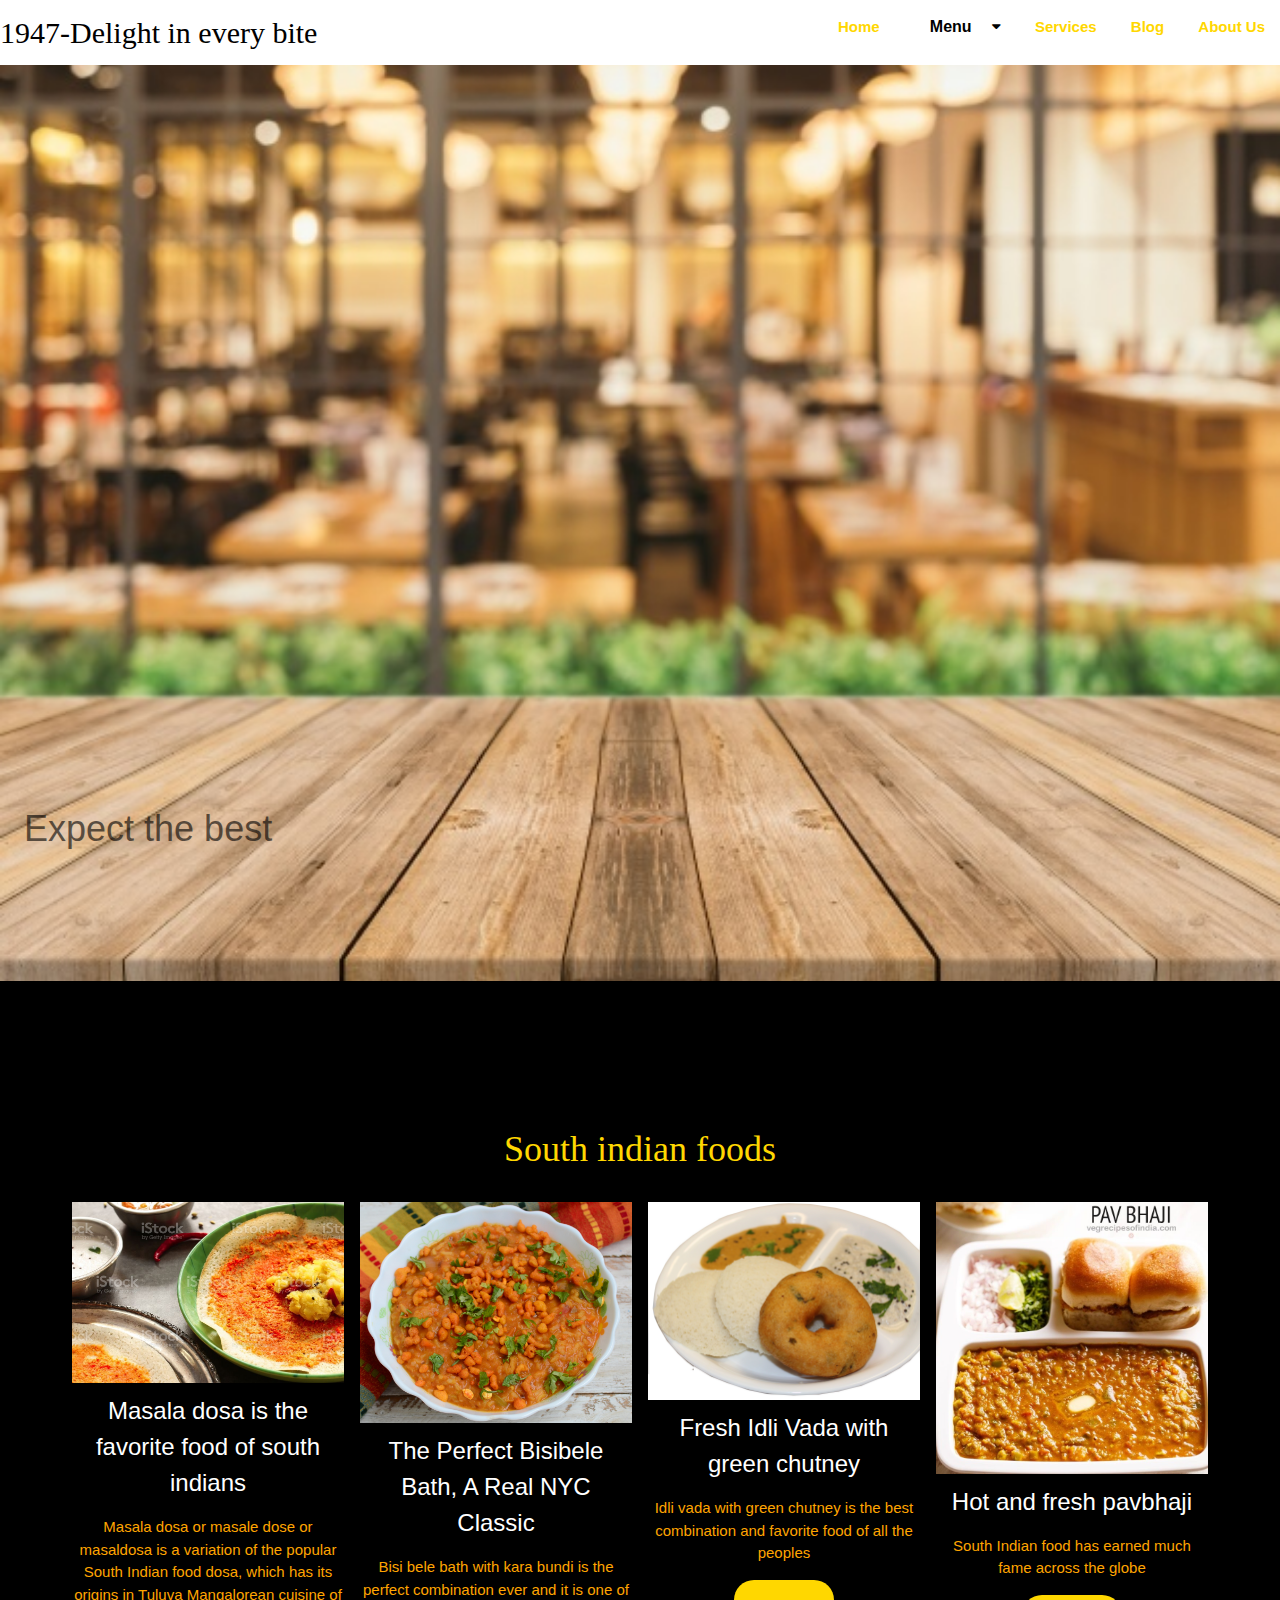
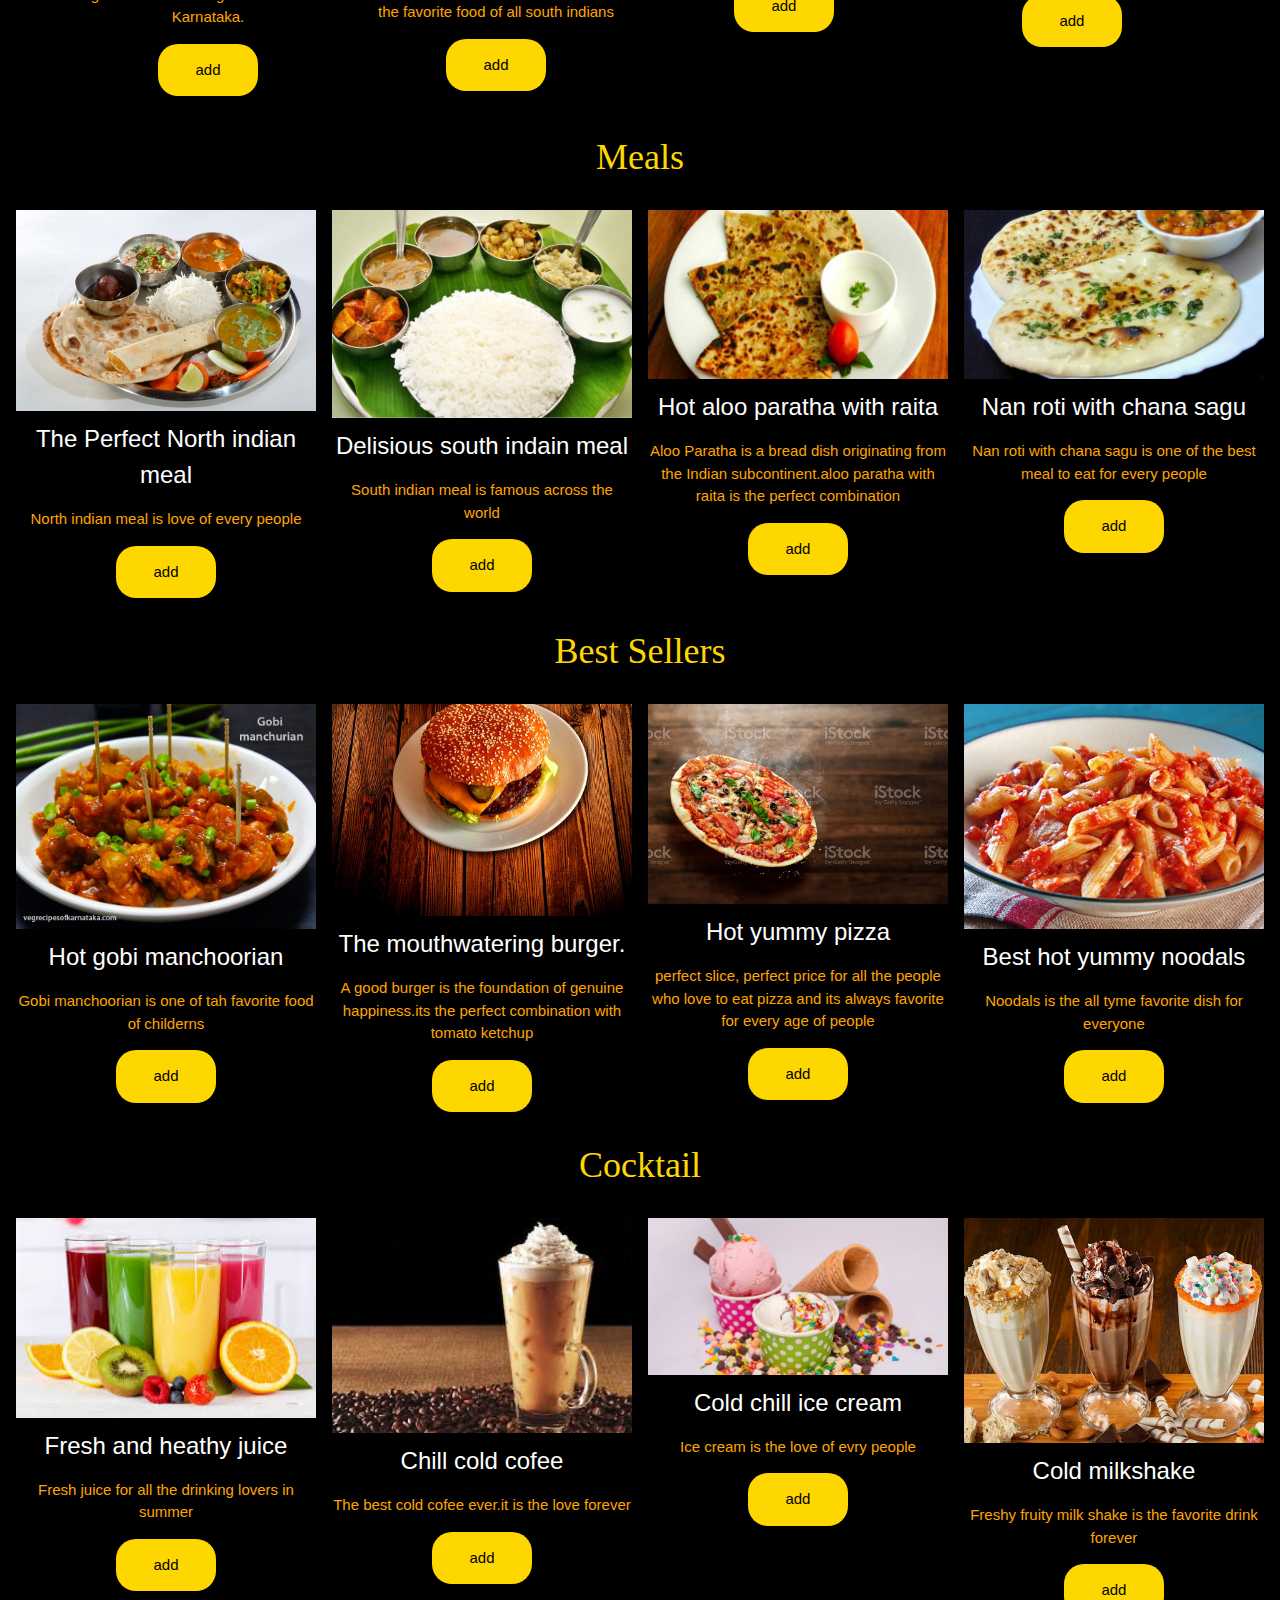
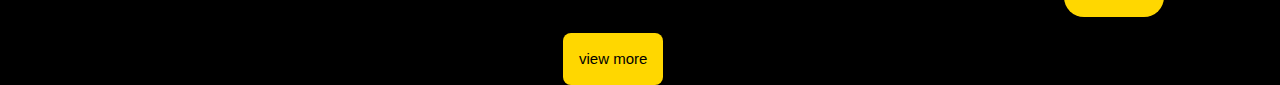
<file: index.html>
<html>
<head>
	<meta charset="UTF-8">
	<meta name="viewport" content="width=device-width, initial-scale=1.0">
	<title>1947 Restorent</title>
	<link href="project2.css" rel="stylesheet">
	<link rel="stylesheet" href="https://www.w3schools.com/w3css/4/w3.css">
	<link rel="stylesheet" href="https://cdnjs.cloudflare.com/ajax/libs/font-awesome/4.7.0/css/font-awesome.min.css">


</head>
<body>
	<header>
		<div class="head">
			<h2 style="color:black; font-family: cursive;">1947-Delight in every bite</h2>
		</div>
		<nav>
        <ul>
          <li><a href="#" class="active">Home</a></li>
          <li class="dropdown">
            <a href="#" class="dropbtn" style="color: black">Menu</a>
            <i class="fa fa-caret-down"></i>
            <div class="dropdown-content">
              <a href="#South indian foods">South indian foods</a>
              <a href="#Meals">Meals</a>
              <a href="#Best Sellers">Best Sellers</a>
               <a href="#Cocktail">Cocktail</a>
            </div>
          </li>

          <li><a href="#china" class="active">Services</a></li>
          <li><a href="#" class="active">Blog</a></li>
          <li><a href="#" class="active">About Us</a></li>
        </ul>
      </nav>
		</header>
		
      <img class="w3-image" src="wooden-planks-with-blurred-restaurant-background_1253-56.jpg" alt="1947-Delight in every bites" width="1600" height="800">
      <div class="w3-display-bottomleft w3-padding-large w3-opacity">
        <h1 class="w3-xxlarge">Expect the best</h1>
      </div>
    
	

    <div class="w3-main w3-content w3-padding" style="max-width:1200px;margin-top:100px;">
    	<h1 class="w3-xxlarge  abc" >South indian foods</h1>

          <!-- First Photo Grid-->
          <div class="w3-row-padding w3-padding-16 w3-center" id="South indian foods">
          	<div class="w3-quarter">
          		<a href="product.html">
              <img src="istockphoto-942678290-1024x1024 (1).jpg" alt="Masala dosa" style="width:100%">
          </a>
              <h3>Masala dosa is the favorite food of south indians</h3>
              <p>Masala dosa or masale dose or masaldosa is a variation of the popular South Indian food dosa, which has its origins in Tuluva Mangalorean cuisine of Karnataka.</p>
              <button>add</button>
            </div>
            <div class="w3-quarter">
              <img src="Bisi-Bele-Bhaat.jpg" alt="Bisibele Bath" style="width:100%">
              <h3>The Perfect Bisibele Bath, A Real NYC Classic</h3>
              <p>Bisi bele bath with kara bundi is the perfect combination ever and it is one of the favorite food of all south indians</p>
              <button>add</button>
            </div>
            
         	 <div class="w3-quarter">
              <img src="idlivada.jpg" alt="Idli Vada" style="width:100%">
              <h3>Fresh Idli Vada with green chutney</h3>
              <p>Idli vada with green chutney is the best combination and favorite food of all the peoples</p>
               <button>add</button>
            </div>
            <div class="w3-quarter">
              <img src="pav-bhaji-recipe-11.jpg" alt="Pav bhaji" style="width:100%">
              <h3>Hot and fresh pavbhaji</h3>
              <p>South Indian food has earned much fame across the globe</p>
               <button>add</button>
            </div>
          </div>
        </div>
        
        <h1 class="w3-xxlarge  efg" >Meals</h1>
      <!-- First Photo Grid-->


      <div class="w3-row-padding w3-padding-16 w3-center" id="Meals">
        <div class="w3-quarter">
          <img src="2ada87_9f1eecb402f444cca004e7cd660d0089.jpg" alt="North indian meal" style="width:100%">
          <h3>The Perfect North indian meal</h3>
          <p>North indian meal is love of every people</p>
           <button>add</button>
        </div>
        <div class="w3-quarter">
          <img src="Top-10-Mouth-Watering-South-Indian-Dishes.jpg" alt="south indian meal" style="width:100%">
          <h3>Delisious south indain meal</h3>
          <p>South indian meal is famous across the world</p>
          <button>add</button>
        </div>
        <div class="w3-quarter">
          <img src="aloo-paratha.jpg" alt="Aloo paratha" style="width:100%">
          <h3>Hot aloo paratha with raita</h3>
          <p>Aloo Paratha is a bread dish originating from the Indian subcontinent.aloo paratha with raita is the perfect combination</p>
           <button>add</button>
        </div>
        <div class="w3-quarter">
          <img src="nanroti.jpg" alt="Nan roti" style="width:100%" >
          <h3>Nan roti with chana sagu</h3>
          <p>Nan roti with chana sagu is one of the best meal to eat for every people</p>
           <button>add</button>
        </div>
      </div>
    </div>


    <h1 class="w3-xxlarge  efg" >Best Sellers</h1>
    <!-- First Photo Grid-->
      <div class="w3-row-padding w3-padding-16 w3-center" id="Best Sellers">
        <div class="w3-quarter">
          <img src="gobi-manchurian-recipe.jpg" alt="Gobi machoorian" style="width:100%">
          <h3>Hot gobi manchoorian</h3>
          <p>Gobi manchoorian is one of tah favorite food of childerns</p>
           <button>add</button>
        </div>
        <div class="w3-quarter">
          <img src="hamburger-2943825_960_720.jpg" alt="Burger" style="width:100%">
          <h3>The mouthwatering burger.</h3>
          <p>A good burger is the foundation of genuine happiness.its the perfect combination with tomato ketchup </p>
           <button>add</button>
        </div>
        <div class="w3-quarter">
          <img src="pizza.jpg" alt="Pizza" style="width:100%">
          <h3>Hot yummy pizza</h3>
          <p>perfect slice, perfect price for all the people who love to eat pizza and its always favorite for every age of people </p>
           <button>add</button>
        </div>
        <div class="w3-quarter">
          <img src="mh_1032_tuna_tomato_pasta_vx (1).jpg" alt="Pasta" style="width:100%">
          <h3>Best hot yummy noodals</h3>
          <p>Noodals is the all tyme favorite dish for everyone</p>
           <button>add</button>
        </div>
      </div>
    </div>
    <h1 class="w3-xxlarge  efg" >Cocktail</h1>
    <!-- First Photo Grid-->
      <div class="w3-row-padding w3-padding-16 w3-center" id="Cocktail">
        <div class="w3-quarter">
          <img src="juice.jfif" alt="juice" style="width:100%">
          <h3>Fresh and heathy juice</h3>
          <p>Fresh juice for all the drinking lovers in summer</p>
           <button>add</button>
        </div>
        <div class="w3-quarter">
          <img src="colddfee.jfif" alt="Cold cofee" style="width:100%">
          <h3>Chill cold cofee</h3>
          <p>The best cold cofee ever.it is the love forever </p>
           <button>add</button>
        </div>
        <div class="w3-quarter">
          <img src="ice1.jpg" alt="Ice cream" style="width:100%">
          <h3>Cold chill ice cream</h3>
          <p>Ice cream is the love of evry people</p>
           <button>add</button>
        </div>
        <div class="w3-quarter">
          <img src="milkshake.jpg" alt="Milk shake" style="width:100%">
          <h3>Cold milkshake</h3>
          <p>Freshy fruity milk shake is the favorite drink forever</p>
           <button>add</button>
        </div>
      </div>
    </div>
    
		
		<a href=""><button class="btn">view more</button></a>
	</body>
	<script type="text/javascript">
    $(document).ready(function(){
      // Add smooth scrolling to all links
      $("a").on('click', function(event) {

        // Make sure this.hash has a value before overriding default behavior
        if (this.hash !== "") {
          // Prevent default anchor click behavior
          event.preventDefault();


          // Store hash
          var hash = this.hash;

          // Using jQuery's animate() method to add smooth page scroll
          // The optional number (800) specifies the number of milliseconds it takes to scroll to the specified area
          $('html, body').animate({
            scrollTop: $(hash).offset().top
          }, 800, function(){

            // Add hash (#) to URL when done scrolling (default click behavior)
            window.location.hash = hash;
          });
        } // End if
      });
    });
  </script>

	</html>
</file>
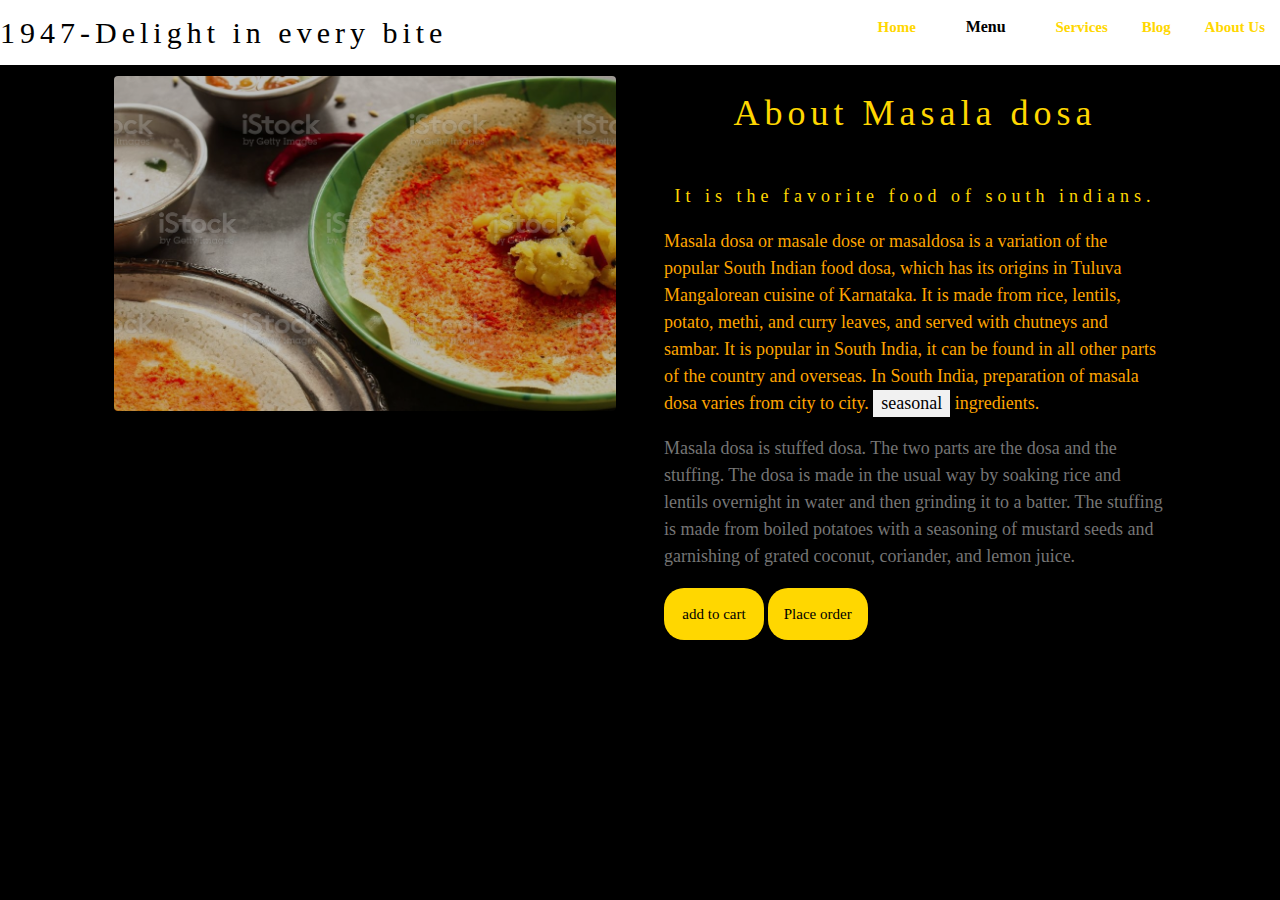
<file: product.html>
<!DOCTYPE html>
<html>
<title>W3.CSS Template</title>
<meta charset="UTF-8">
<meta name="viewport" content="width=device-width, initial-scale=1">
<link rel="stylesheet" href="https://www.w3schools.com/w3css/4/w3.css">
<link href="project2.css" rel="stylesheet">
<style>
body {font-family: "Times New Roman", Georgia, Serif;}
h1, h2, h3, h4, h5, h6 {
  font-family: "Playfair Display";
  letter-spacing: 5px;
}
</style>
<body>

      <header>
    <div class="head">
      <h2 style="color:black; font-family: cursive;">1947-Delight in every bite</h2>
    </div>
    <nav>
        <ul>
          <li><a href="index.html" class="active">Home</a></li>
          <li class="dropdown">
            <a href="#" class="dropbtn" style="color: black">Menu</a>
            <i class="fa fa-caret-down"></i>
            <div class="dropdown-content">
              <a href="#South indian foods">South indian foods</a>
              <a href="#Meals">Meals</a>
              <a href="#Best Sellers">Best Sellers</a>
               <a href="#Cocktail">Cocktail</a>
            </div>
          </li>

          <li><a href="#china" class="active">Services</a></li>
          <li><a href="#" class="active">Blog</a></li>
          <li><a href="#" class="active">About Us</a></li>
        </ul>
      </nav>
    </header>
    

<!-- Page content -->
<div class="w3-content" style="max-width:1100px">

  <!-- About Section -->
  <div class="w3-row w3-padding-64" id="about">
    <div class="w3-col m6 w3-padding-large">
     <img src="istockphoto-942678290-1024x1024 (1).jpg" class="w3-round w3-image w3-opacity-min" alt="Masala dosa" width="600" height="750">
    </div>

    <div class="w3-col m6 w3-padding-large">
      <h1 class="w3-center" style="color:gold">About Masala dosa</h1><br>
      <h5 class="w3-center" style="color:gold">It is the favorite food of south indians.</h5>
      <p class="w3-large">Masala dosa or masale dose or masaldosa is a variation of the popular South Indian food dosa, which has its origins in Tuluva Mangalorean cuisine of Karnataka. It is made from rice, lentils, potato, methi, and curry leaves, and served with chutneys and sambar. It is popular in South India, it can be found in all other parts of the country and overseas. In South India, preparation of masala dosa varies from city to city. <span class="w3-tag w3-light-grey">seasonal</span> ingredients.</p>
      <p class="w3-large w3-text-grey w3-hide-medium">Masala dosa is stuffed dosa. The two parts are the dosa and the stuffing. The dosa is made in the usual way by soaking rice and lentils overnight in water and then grinding it to a batter. The stuffing is made from boiled potatoes with a seasoning of mustard seeds and garnishing of grated coconut, coriander, and lemon juice.</p>
      <button>add to cart</button>   <button>Place order</button>
    </div>
  </div>
  
  
  </body>
</html>
</file>
<file: project2.css>
body{
	background-color: black;
}
header{
	position: fixed;
	width:100%;
	margin:auto;
	
	z-index:999;
	background-color:white;
}
html{
	scroll-behavior: smooth;
	
}
h3{
	color:white;
}
p{
	color:orange;
}
.head{
	float:left;
	color:white;
	font-family: cursive;
	font-size: 
	

}
.abc{
	color:gold;
	text-align: center;
	font-family: cursive;
}
.efg{
	color:gold;
	text-align: center;
	font-family: cursive;
}


nav{
	float:right;
}

li{
	display:inline;
	padding:1rem;
}
li a{
	color:white;
	text-decoration: none;
	font-weight: bold;

}
li a:hover{
	 background-color:#42c2f5;
	 padding:20px;
	 border-radius: 50px;
	 color:black;
}

button{
	padding:1rem;
	border-radius:20px;
	background-color: gold;
	color:black;
	width:100px;
	border:none;
	margin-bottom: 10%;

}
.dropdown {

   overflow: hidden;

 }

 .dropdown .dropbtn {
   font-size: 16px;
   border: none;
   outline: none;
   color: white;
   padding: 14px 16px;
   background-color: inherit;
   font-family: inherit;
   margin: 0;
 }

 .navbar a:hover, .dropdown:hover .dropbtn {
   background-color: red;
 }

 .dropdown-content {
   display: none;
   position: absolute;
   background-color: #f9f9f9;
   min-width: 160px;
   box-shadow: 0px 8px 16px 0px rgba(0,0,0,0.2);
   z-index: 1;
   margin-left: 5%;
 }

 .dropdown-content a {
   float: none;
   color: black;
   padding: 12px 16px;
   text-decoration: none;
   display: block;
   text-align: left;
 }

 .dropdown-content a:hover {
   background-color: #ddd;
 }

 .dropdown:hover .dropdown-content {
   display: block;
 }
 .dropdown-content a:hover {background-color: #ddd;}

 .dropdown:hover .dropdown-content {display: block;}

 .dropdown:hover .dropbtn {background-color:lightblue;}

.active{
	color:gold;
}
.container{
	width:70%;
	margin:auto;
	overflow: hidden;
	margin-top: 1%;
}
showcase h1{
	color: white;
	font-family: cursive;
	text-align: center;
}
showcase h3{
	color:white;
	text-align: center;
	letter-spacing: 2px;

}
.category{
	color:white;
	margin-top: 1%;
	display: flex;
	text-align: center;
	font-family: cursive;
}


.Pizza,.Masaladosa,.noodals,.friedrice{
	padding-left: 1rem;
}
h4{
	font-size: 1rem;
	margin:3%;
}
.btn{
	background-color: grid;
	padding: 1rem;
	border:none;
	border-radius: 8px;
	margin-left:44%; 
}
</file>
